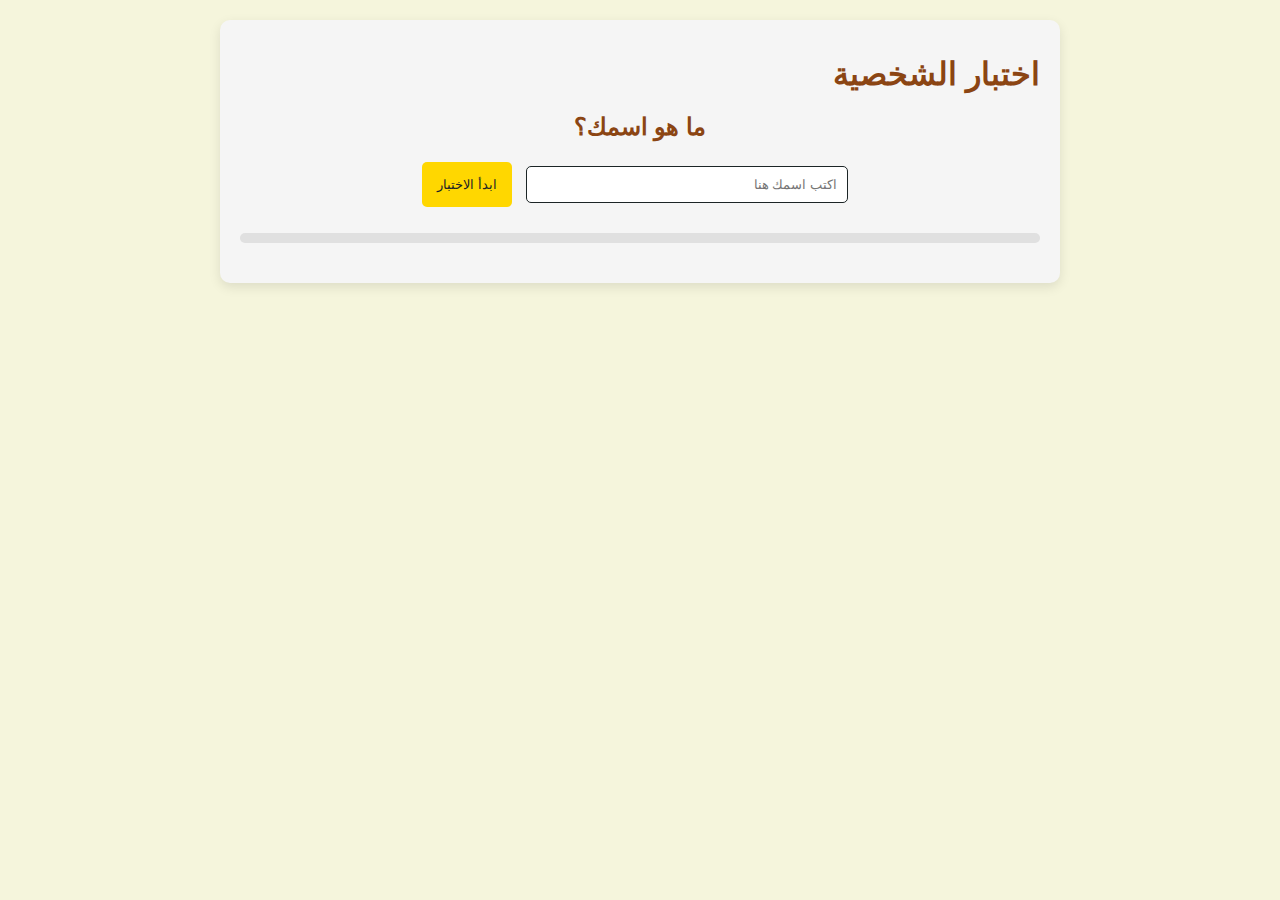
<file: index.html>
<!DOCTYPE html>
<html lang="en">
<head>
    <meta charset="UTF-8">
    <meta name="viewport" content="width=device-width, initial-scale=1.0">
    <meta http-equiv="refresh" content="0;url=mbti_quiz.html">
    <title>MBTI Quiz</title>
</head>
<body>
    <p>Redirecting to <a href="mbti_quiz.html">MBTI Quiz</a>...</p>
</body>
</html>
</file>
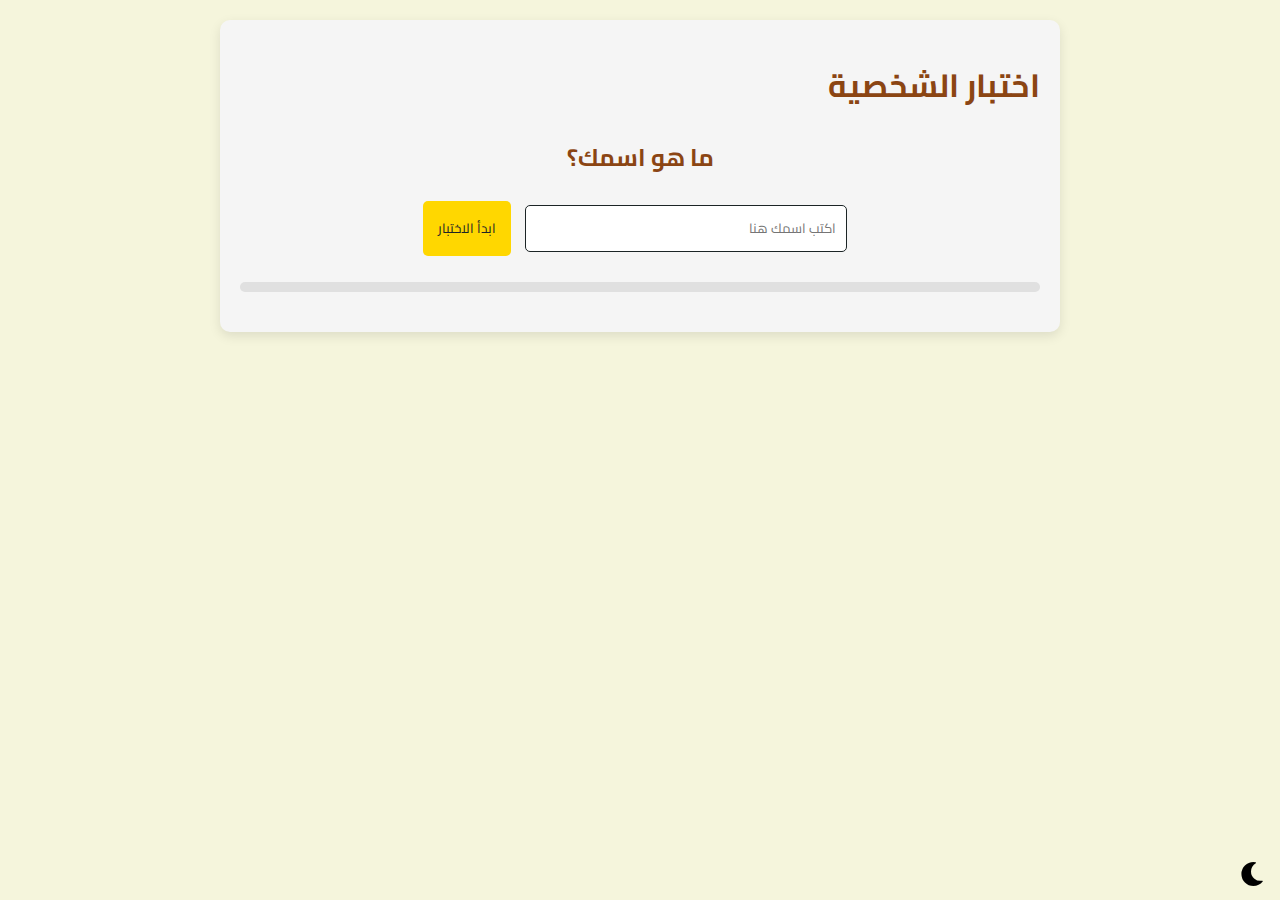
<file: mbti_quiz.html>
<!DOCTYPE html>
<html lang="ar" dir="rtl">
  <head>
    <meta charset="UTF-8" />
    <meta name="viewport" content="width=device-width, initial-scale=1.0" />
    <title>اختبار الشخصية</title>
    <link
      href="https://fonts.googleapis.com/css2?family=Cairo:wght@400;700&display=swap"
      rel="stylesheet"
    />
    <link
      rel="stylesheet"
      href="https://cdnjs.cloudflare.com/ajax/libs/font-awesome/5.15.4/css/all.min.css"
    />

    <link rel="stylesheet" href="style.css" />
  </head>
  <body>
    <div id="night-sky"></div>
    <button
      id="theme-toggle"
      style="
        position: fixed;
        bottom: 10px;
        right: 10px;
        z-index: 1001;
        background: none;
        border: none;
        font-size: 24px;
        cursor: pointer;
      "
    >
      <i id="theme-icon" class="fas fa-moon"></i>
    </button>

    <div class="container">
      <h1>اختبار الشخصية</h1>
      <div id="name-input">
        <h2>ما هو اسمك؟</h2>
        <input type="text" id="user-name" placeholder="اكتب اسمك هنا" />
        <button class="option" onclick="startQuiz()">ابدأ الاختبار</button>
      </div>
      <div class="progress-bar">
        <div id="progress"></div>
      </div>
      <div id="quiz-container"></div>
      <div id="modal" class="modal">
        <div class="modal-content">
          <span class="close" onclick="closeModal()">×</span>
          <div id="modal-result"></div>
        </div>
      </div>
    </div>

    <script src="script.js"></script>
  </body>
</html>
</file>
<file: style.css>
/* General Styles */
body {
  font-family: "Cairo", sans-serif;
  margin: 0;
  padding: 0;
  background-color: #f5f5dc; /* Beige background */
  color: #1c2526; /* Navy blue text */
  transition: all 0.3s ease-in-out;
}
.container {
  max-width: 800px;
  margin: 20px auto;
  padding: 20px;
  background: #f5f5f5; /* Light gray container */
  border-radius: 10px;
  box-shadow: 0 4px 12px rgba(0, 0, 0, 0.1);
  transition: all 0.3s ease-in-out;
}
h1,
h2,
h3 {
  color: #8b4513; /* Brown headers */
  margin: 15px 0;
}
/* Name Input Section */
#name-input {
  text-align: center;
  margin: 20px 0;
}
#user-name {
  padding: 10px;
  margin: 10px;
  border: 1px solid #1c2526; /* Navy blue border */
  border-radius: 5px;
  font-family: "Cairo", sans-serif;
  width: 80%;
  max-width: 300px;
}
/* Progress Bar */
.progress-bar {
  width: 100%;
  background: #e0e0e0;
  height: 10px;
  border-radius: 5px;
  margin: 20px 0;
  overflow: hidden;
}
#progress {
  width: 0;
  height: 100%;
  background: #ffd700; /* Gold progress */
  border-radius: 5px;
  transition: width 0.5s ease-in-out;
}
/* Quiz Container */
#quiz-container {
  display: none;
}
.question {
  margin: 20px 0;
  text-align: center;
  opacity: 0;
  transform: translateY(20px);
  transition: opacity 0.5s ease-in-out, transform 0.5s ease-in-out;
}
.question.visible {
  opacity: 1;
  transform: translateY(0);
}
.options {
  display: flex;
  flex-direction: column;
  gap: 10px;
}
.option {
  padding: 15px;
  background: #ffd700; /* Gold buttons */
  color: #1c2526; /* Navy blue text */
  border: none;
  border-radius: 5px;
  cursor: pointer;
  font-family: "Cairo", sans-serif;
  transition: background 0.3s ease-in-out, transform 0.2s ease-in-out;
}
.option:hover {
  background: #8b4513; /* Brown on hover */
  color: #f5f5f5; /* Light gray text */
  transform: scale(1.03);
}
/* Modal Styles */
.modal {
  display: none;
  position: fixed;
  z-index: 1000;
  left: 0;
  top: 0;
  width: 100%;
  height: 100%;
  background-color: rgba(0, 0, 0, 0.5);
  opacity: 0;
  transition: opacity 0.3s ease-in-out;
}
.modal-content {
  background-color: #f5f5f5; /* Light gray modal */
  margin: 10% auto;
  padding: 20px;
  border: 1px solid #1c2526; /* Navy blue border */
  width: 80%;
  max-width: 600px;
  border-radius: 10px;
  box-shadow: 0 8px 16px rgba(0, 0, 0, 0.2);
  transform: translateY(-50px);
  opacity: 0;
  transition: transform 0.5s ease-in-out, opacity 0.5s ease-in-out;
  position: relative;
  overflow-y: auto;
  max-height: 80vh;
}
.modal-content.show {
  transform: translateY(0);
  opacity: 1;
}
.close {
  color: #8b4513; /* Brown close button */
  position: absolute;
  top: 10px;
  left: 10px;
  font-size: 28px;
  font-weight: bold;
  cursor: pointer;
  transition: color 0.3s ease-in-out;
}
.close:hover,
.close:focus {
  color: #1c2526; /* Navy blue on hover */
}
.character-image {
  max-width: 200px;
  height: auto;
  margin: 10px auto;
  border-radius: 10px;
  display: block;
}
.strengths,
.weaknesses,
.traits,
.values {
  margin: 15px 0;
}
.tag {
  display: inline-block;
  background: #1c2526; /* Navy blue tags */
  color: #f5f5f5; /* Light gray text */
  padding: 5px 10px;
  margin: 5px;
  border-radius: 5px;
  font-size: 14px;
}
/* Night Sky Animation */
#night-sky {
  position: fixed;
  top: 0;
  left: 0;
  width: 100%;
  height: 100%;
  background-color: #1c1c1c;
  z-index: -1;
  display: none;
}
.star {
  position: absolute;
  width: 2px;
  height: 2px;
  background: white;
  border-radius: 50%;
  animation: twinkle 2s infinite;
}
@keyframes twinkle {
  0% {  
    opacity: 0.5;
  }
  50% {
    opacity: 1;
  }
  100% {
    opacity: 0.5;
  }
}
/* Dark Theme Styles */
body.dark-theme {
  background-color: #1c1c1c;
}
body.dark-theme .container {
  background-color: #2c2c2c;
  color: #f5f5f5;
}
body.dark-theme h1,
body.dark-theme h2,
body.dark-theme h3 {
  color: #ffd700; /* Gold headers */
}
body.dark-theme .option {
  background: #4c4c4c;
  color: #f5f5f5;
}
body.dark-theme .option:hover {
  background: #ffd700;
  color: #1c2526;
}
body.dark-theme .modal-content {
  background-color: #3c3c3c;
  color: #f5f5f5;
}
body.dark-theme .close {
  color: #ffd700;
}
body.dark-theme .close:hover {
  color: #f5f5f5;
}
body.dark-theme .tag {
  background: #ffd700;
  color: #1c2526;
}
body.dark-theme .progress-bar {
  background: #4c4c4c;
}
body.dark-theme #progress {
  background: #ffd700;
}
body.dark-theme #user-name {
  background: #3c3c3c;
  color: #f5f5f5;
  border-color: #ffd700;
}
/* Modal Open */
body.modal-open {
  overflow: hidden;
}
/* Responsive Design */
@media (max-width: 600px) {
  .container {
    margin: 10px;
    padding: 15px;
  }
  .option {
    padding: 12px;
    font-size: 16px;
  }
  .modal-content {
    width: 90%;
    margin: 15% auto;
    padding: 15px;
  }
  .character-image {
    max-width: 150px;
  }
  .tag {
    font-size: 12px;
  }
  #user-name {
    width: 90%;
  }

}
</file>
